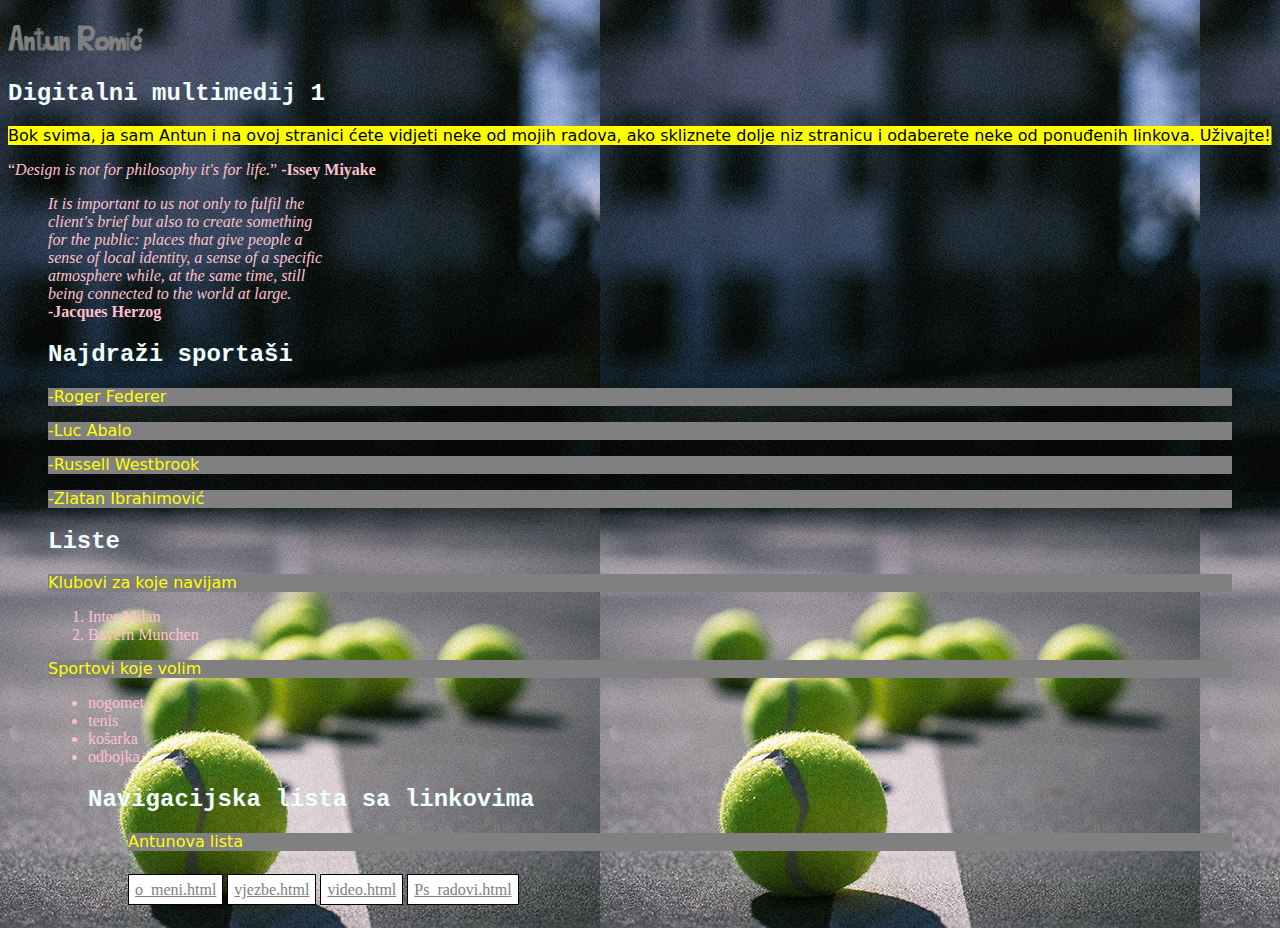
<file: index.html>
<!doctype html>
  <html>
  <head>
	  <style>
	  @font-face {
    font-family: "AntunRomic";
    src:url("AntunRomic.ttf");
	}
           </style>
  <meta charset="utf-8">
  <title>moj html dokument</title>
       <link rel="stylesheet" href="CSS.css"/>
  </head>
  <body>
      <h1>Antun Romić</h1>
	  <h2>Digitalni multimedij 1</h2>
	  <p class="paragraf_2"><mark>Bok svima, ja sam Antun i na ovoj stranici ćete vidjeti neke od mojih radova, ako skliznete dolje
	                              niz stranicu i odaberete neke od ponuđenih linkova. Uživajte!
								  </br><mark> 
	<div class="novi_blok">
	  
	  
	  
	  
	  </p>
	  <span style="color:pink;"><q><i>Design is not for philosophy it's for life.</i></q> <b>-Issey Miyake</b>
	  <blockquote>
	  <p style="color:gray"></p>
	      <i>It is important to us not only to fulfil the</br>
          client's brief but also to create something</br>		  
	      for the public: places that give people a</br>
		  sense of local identity, a sense of a specific</br>
		  atmosphere while, at the same time, still</br>
		  being connected to the world at large.</i></br>              <b>-Jacques Herzog</b></span>
		  
	  
	  
	  <h2>Najdraži sportaši</h2>
	  <p>-Roger Federer</p>
	  <p>-Luc Abalo</p>
	  <p>-Russell Westbrook</p>
	  <p>-Zlatan Ibrahimović</p>
	  
	  
	  
	  
	  
	  <div class="novi_blok">
	  <h2>Liste</h2>
	  <p>Klubovi za koje navijam</p>
	  <ol>
	  <li>Inter Milan</li>
	  <li>Bayern Munchen</li>
	  </ol>
	  <p>Sportovi koje volim</p>
	  <ul>
	     <li>nogomet</li>
	     <li>tenis</li>
		 <li>košarka</li>
		 <li>odbojka</li>
	  <h2>Navigacijska lista sa linkovima</h2>
	  <nav>
	      <ul>
	      <p>Antunova lista</p>
			  <li><a href="o_meni.html">o_meni.html</a></li>
			  <li><a href="vjezbe.html">vjezbe.html</a></li>
			  <li><a href="video.html">video.html</a></li>
			  <li><a href="Ps_radovi.html">Ps_radovi.html</a></li>
		  </ul>
	  </nav>  
			  
	  
	  
	  
  </body>
  </html>
</file>
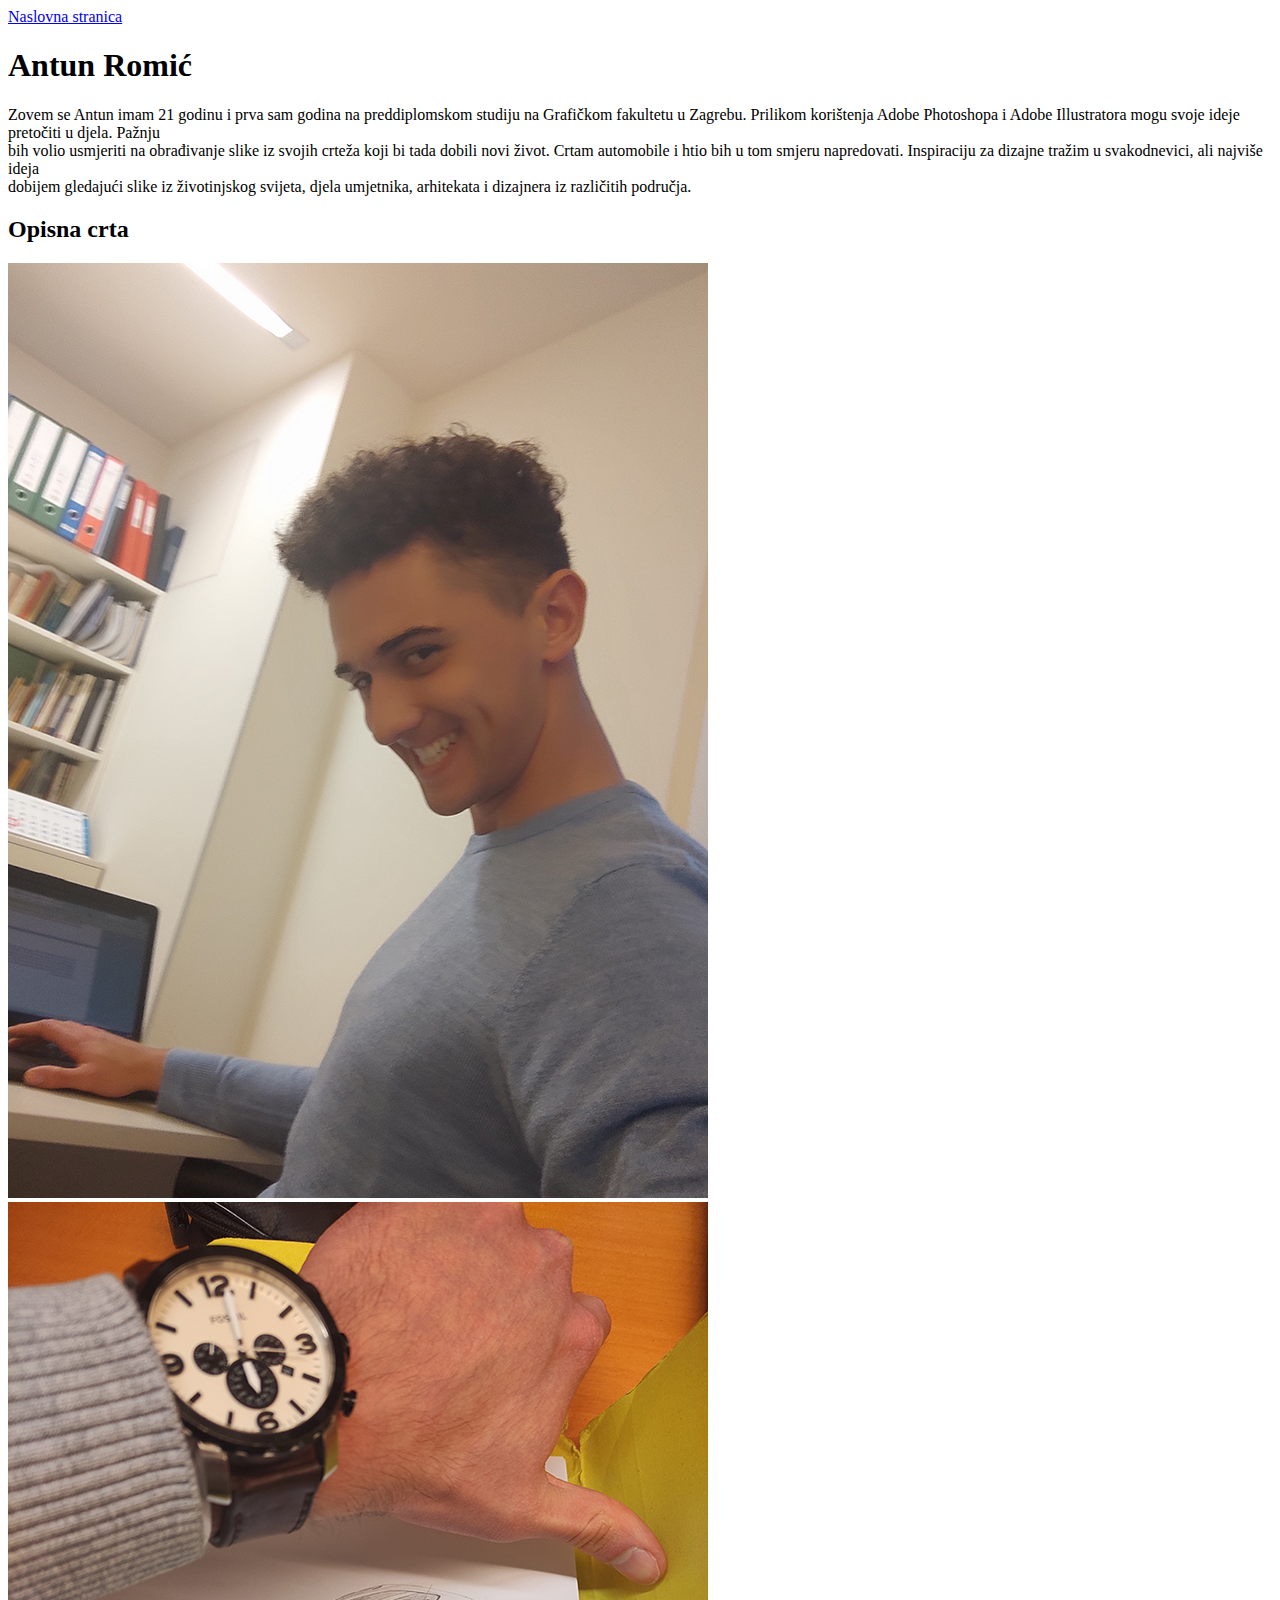
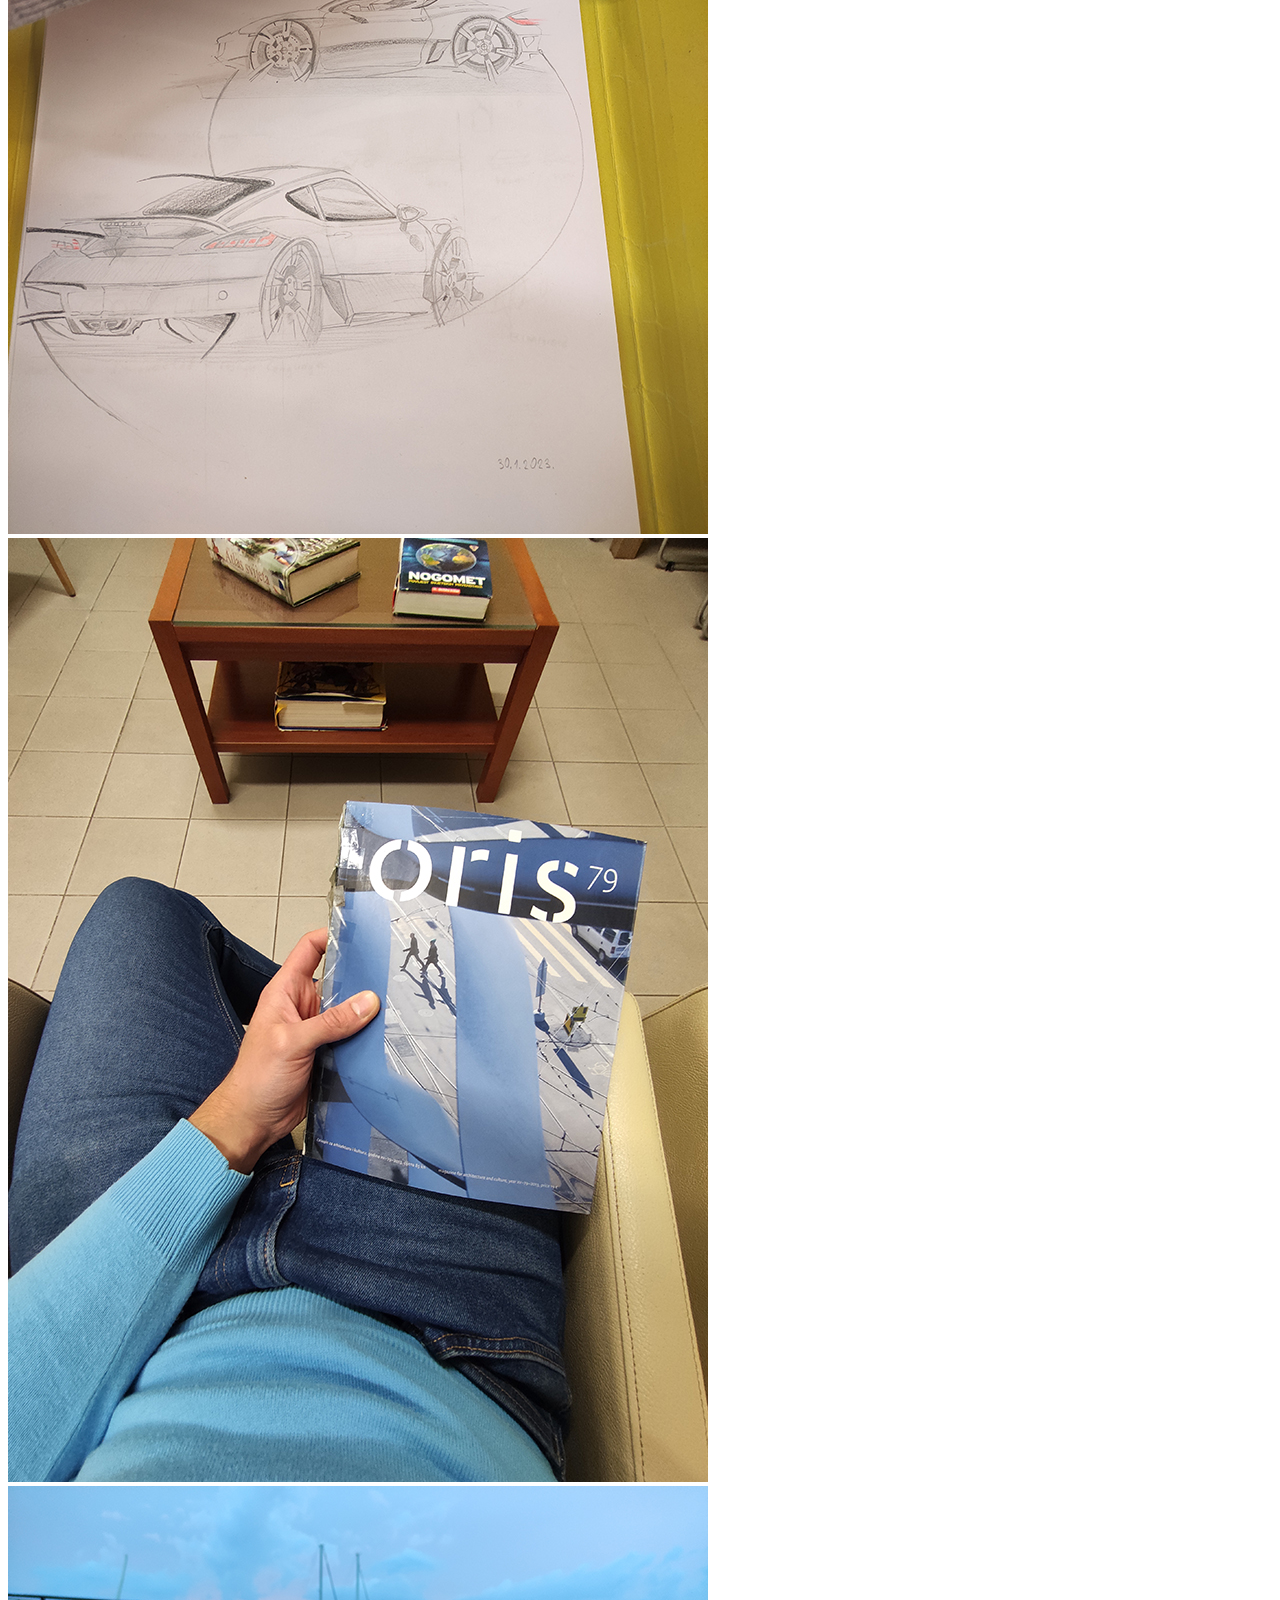
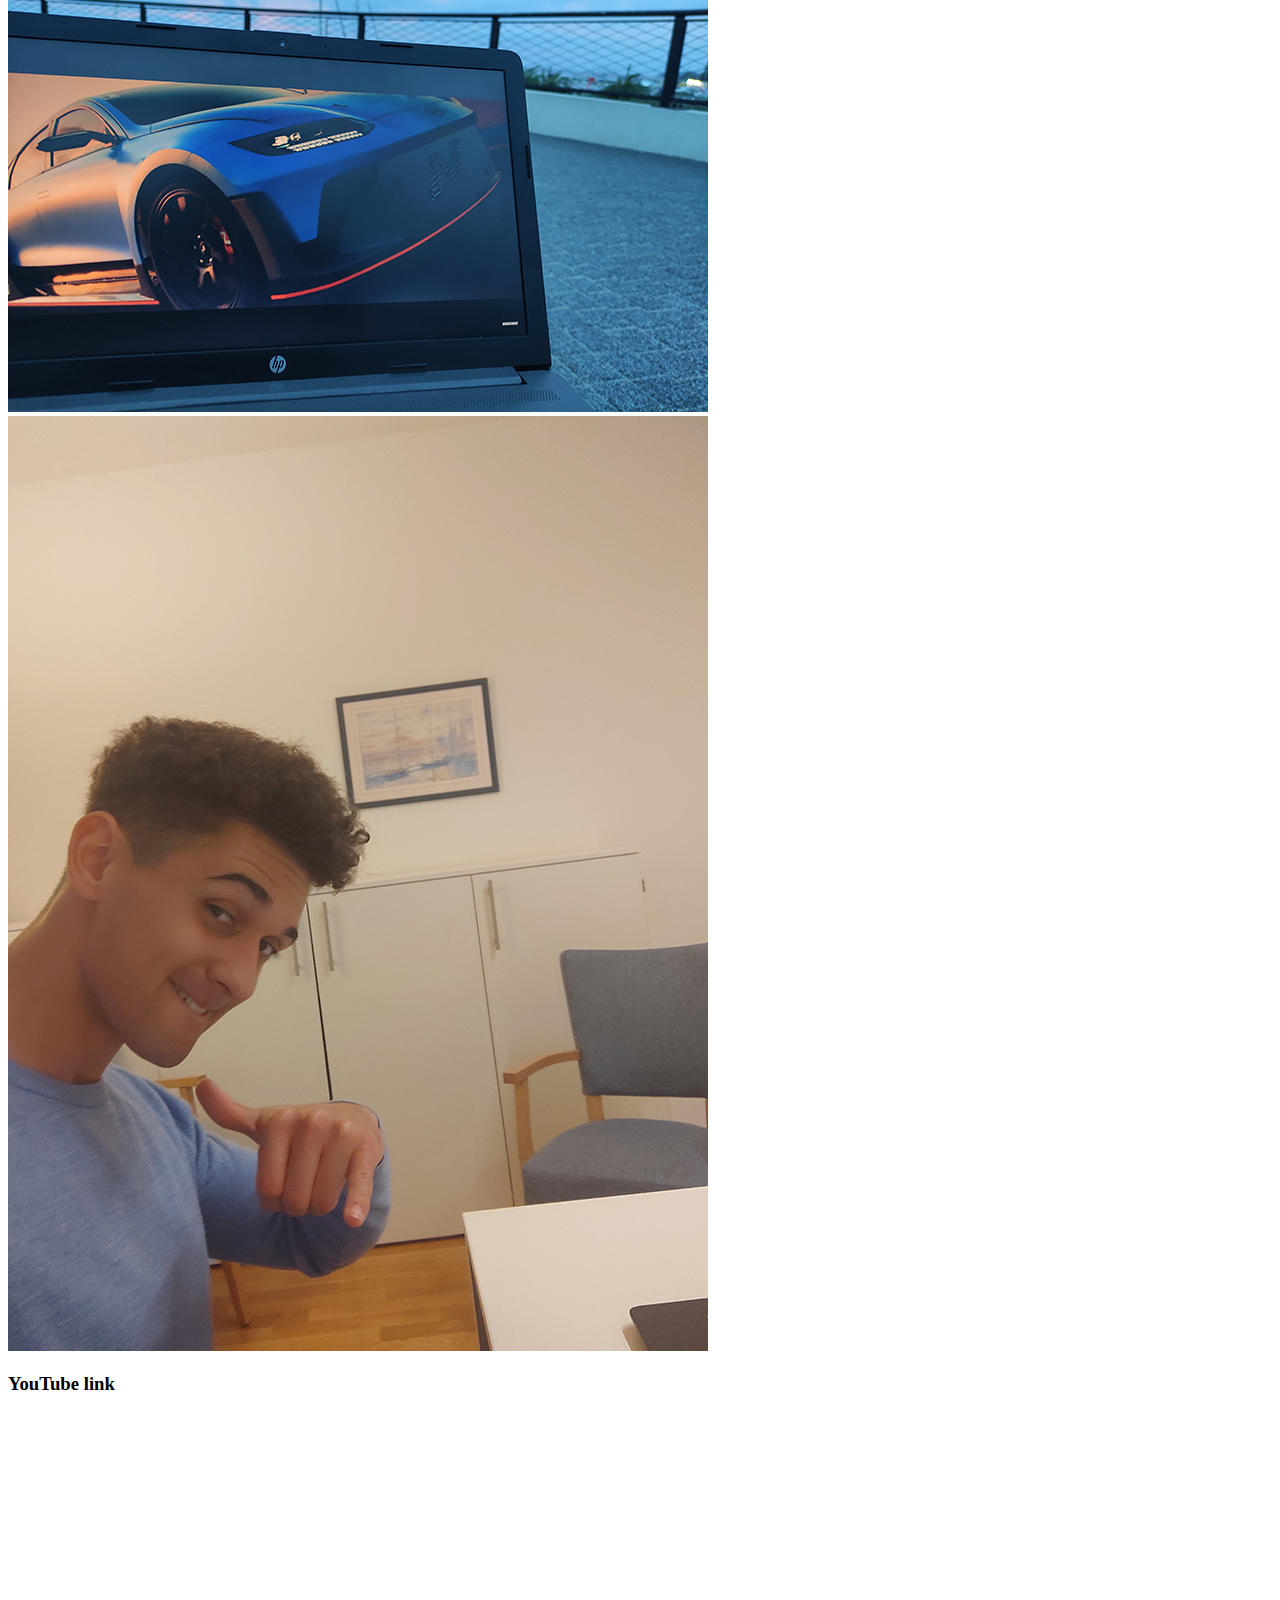
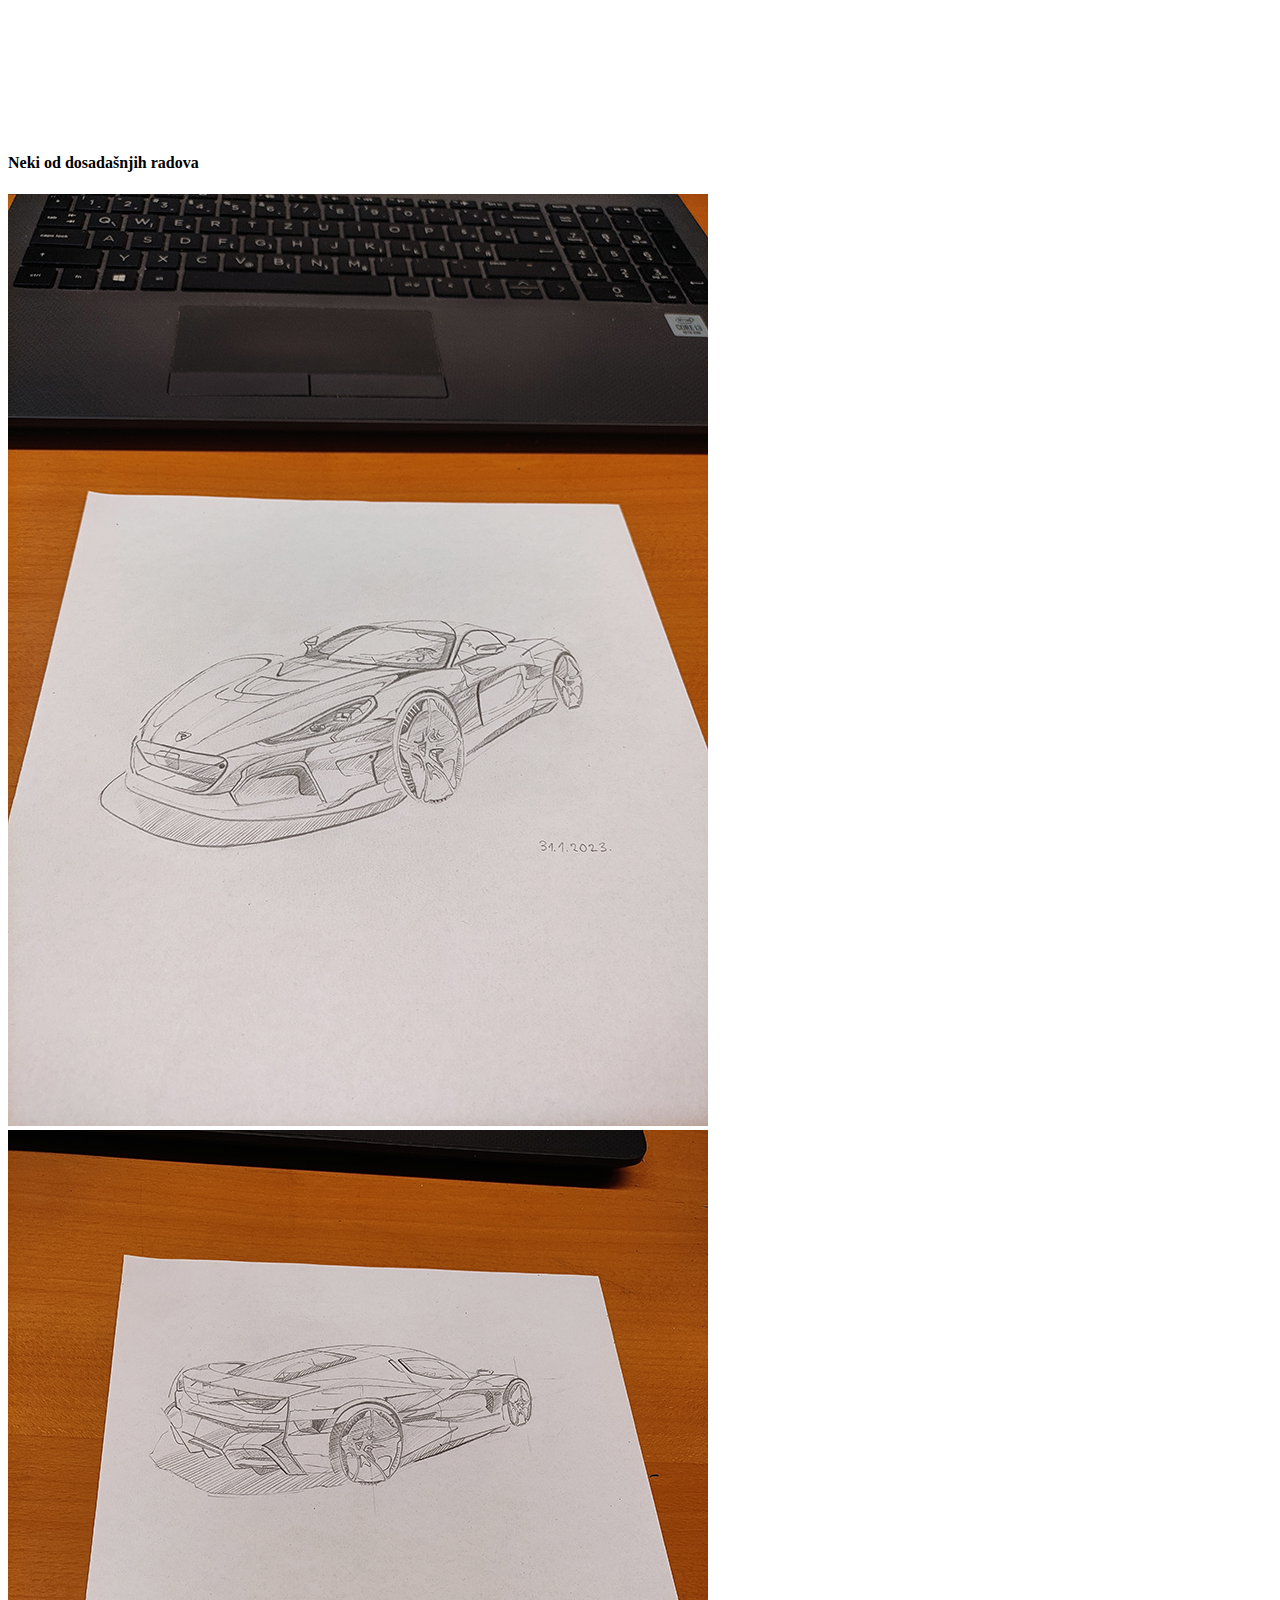
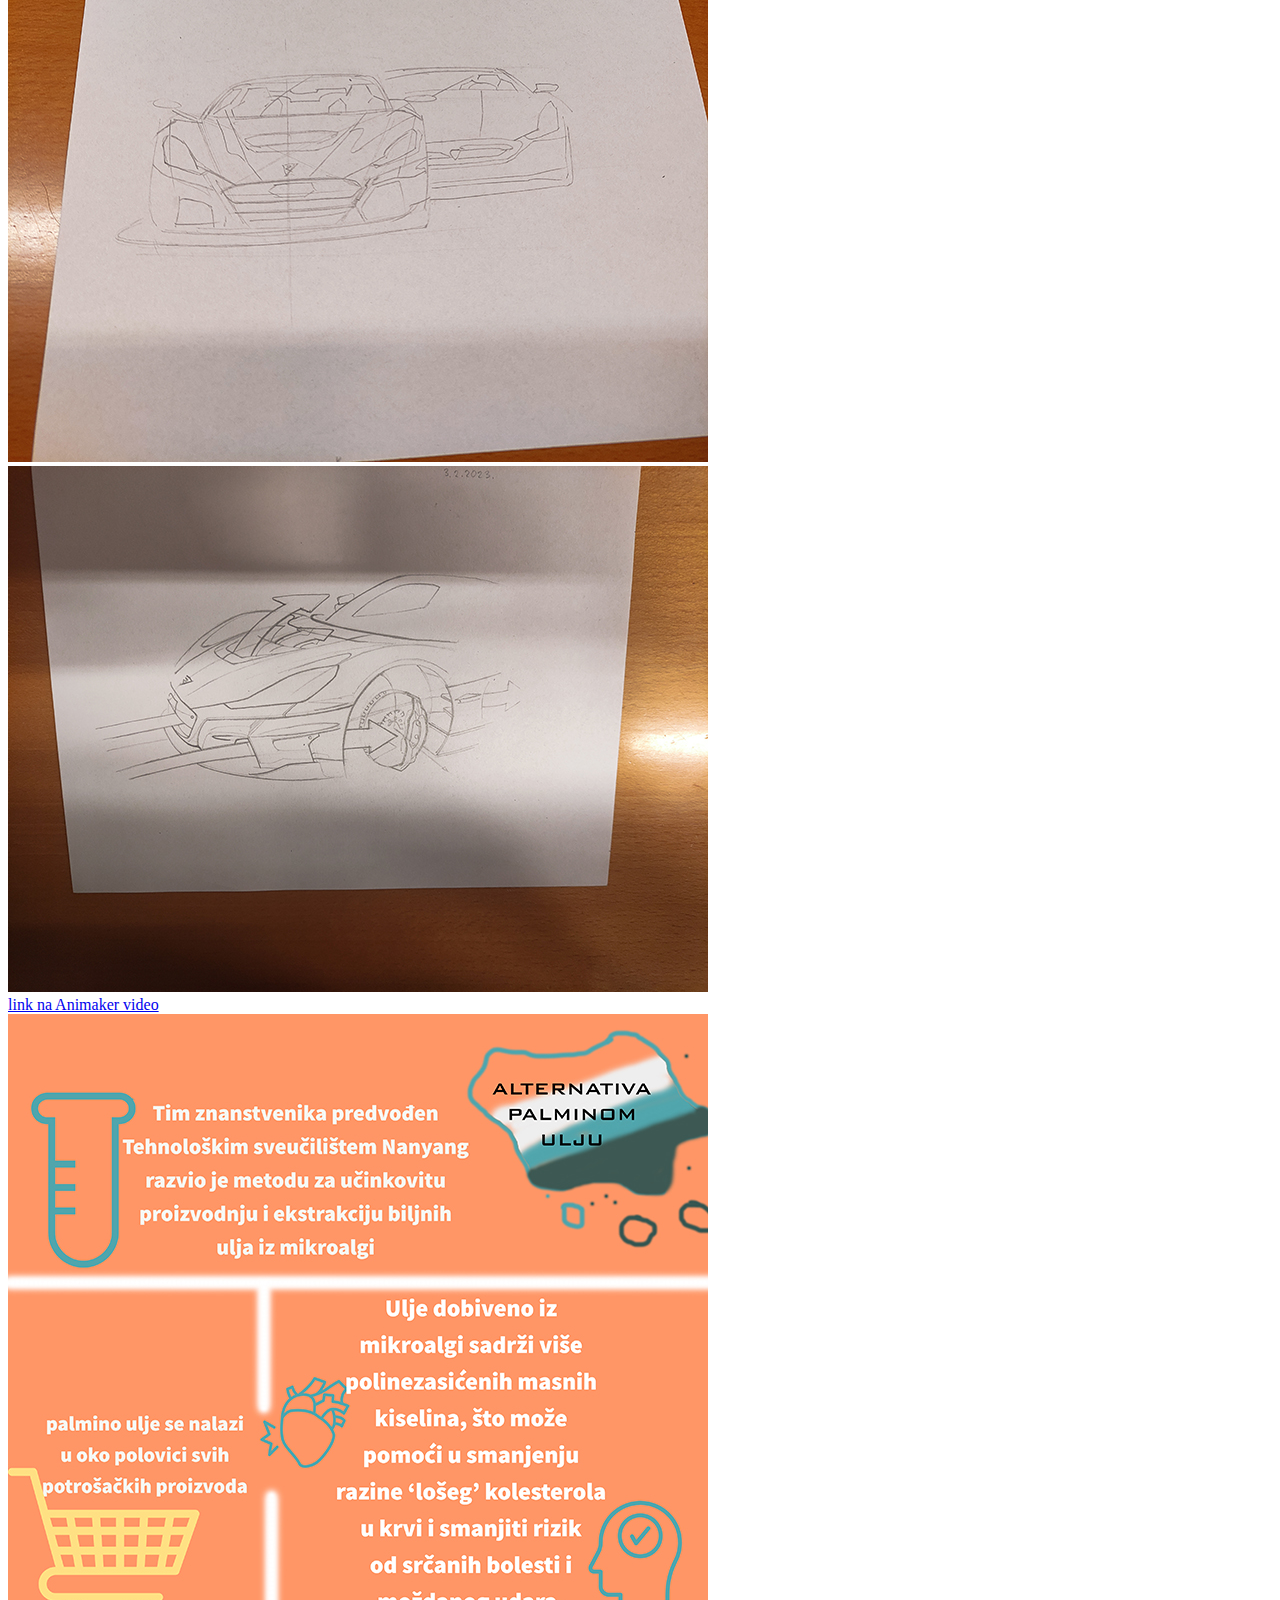
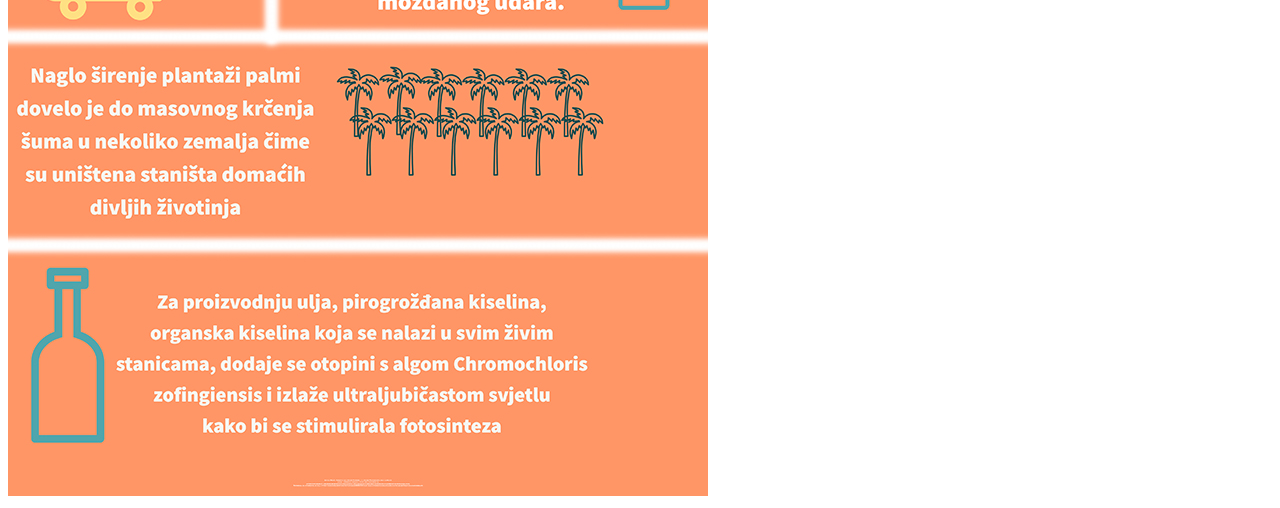
<file: o_meni.html>
<!doctype html>
  <html>
  <head>
  <meta charset="utf-8">
  <title>o_meni</title>
        
  </head>
  <body>
      <a href="index.html">Naslovna stranica</a>
      <h1>Antun Romić</h1>
	  
	  <p class="paragraf_2">Zovem se Antun imam 21 godinu i prva sam godina na preddiplomskom studiju na Grafičkom fakultetu u Zagrebu. Prilikom korištenja Adobe Photoshopa i Adobe Illustratora mogu svoje ideje pretočiti u djela. Pažnju </br>
							bih volio usmjeriti na obrađivanje slike iz svojih crteža koji bi tada dobili novi život. Crtam automobile i htio bih u tom smjeru napredovati. Inspiraciju za dizajne tražim u svakodnevici, ali najviše ideja </br>
							dobijem gledajući slike iz životinjskog svijeta, djela umjetnika, arhitekata i dizajnera iz različitih područja.</br>
							</p>
							
							
	  <h2>Opisna crta</h2>
	  <img src="slike/IMG_20221022_155643.jpg"/>
	  <img src="slike/IMG_20230130_180118.jpg"/>
	  <img src="slike/IMG_20221202_154128.jpg"/>
	  <img src="slike/IMG_20220908_192924.jpg"/>
	  <img src="slike/IMG_20221022_155602.jpg"/>
							
	 
	  <h3>YouTube link</h3>
	  <iframe width="560" height="315" src="https://www.youtube.com/embed/5uLOmHGHT08" 
	  title="YouTube video player" frameborder="0" allow="accelerometer; autoplay; clipboard-write; encrypted-media; gyroscope; picture-in-picture; web-share" allowfullscreen></iframe>


	  <h4>Neki od dosadašnjih radova</h4>
	  <img src="slike/1.jpg"/>
	  <img src="slike/2.jpg"/>
	  <img src="slike/3.jpg"/></br>
	  
	  <a href="https://app.animaker.com/video/AGFLPSREXV6MWYRZ"/>link na Animaker video</br>
	  <img src="slike/Romić_1. zadatak.jpg"/>
</file>
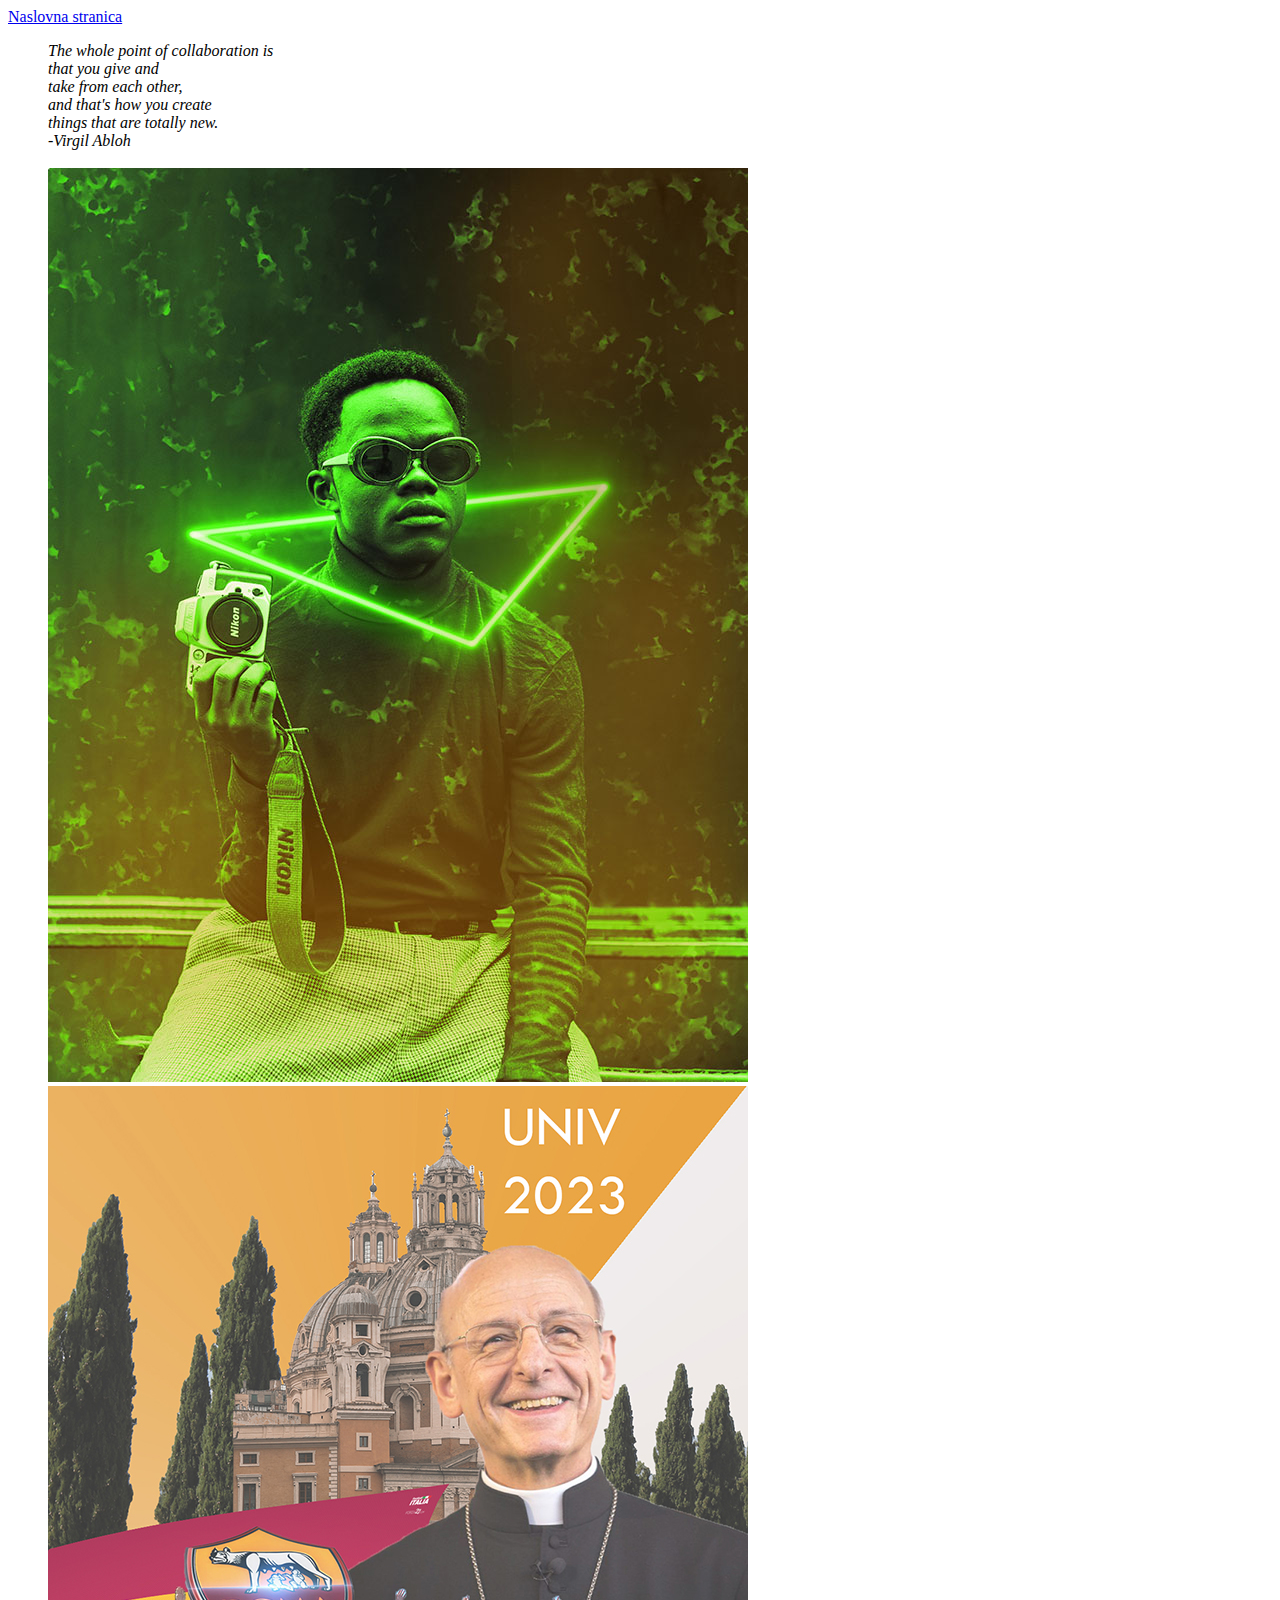
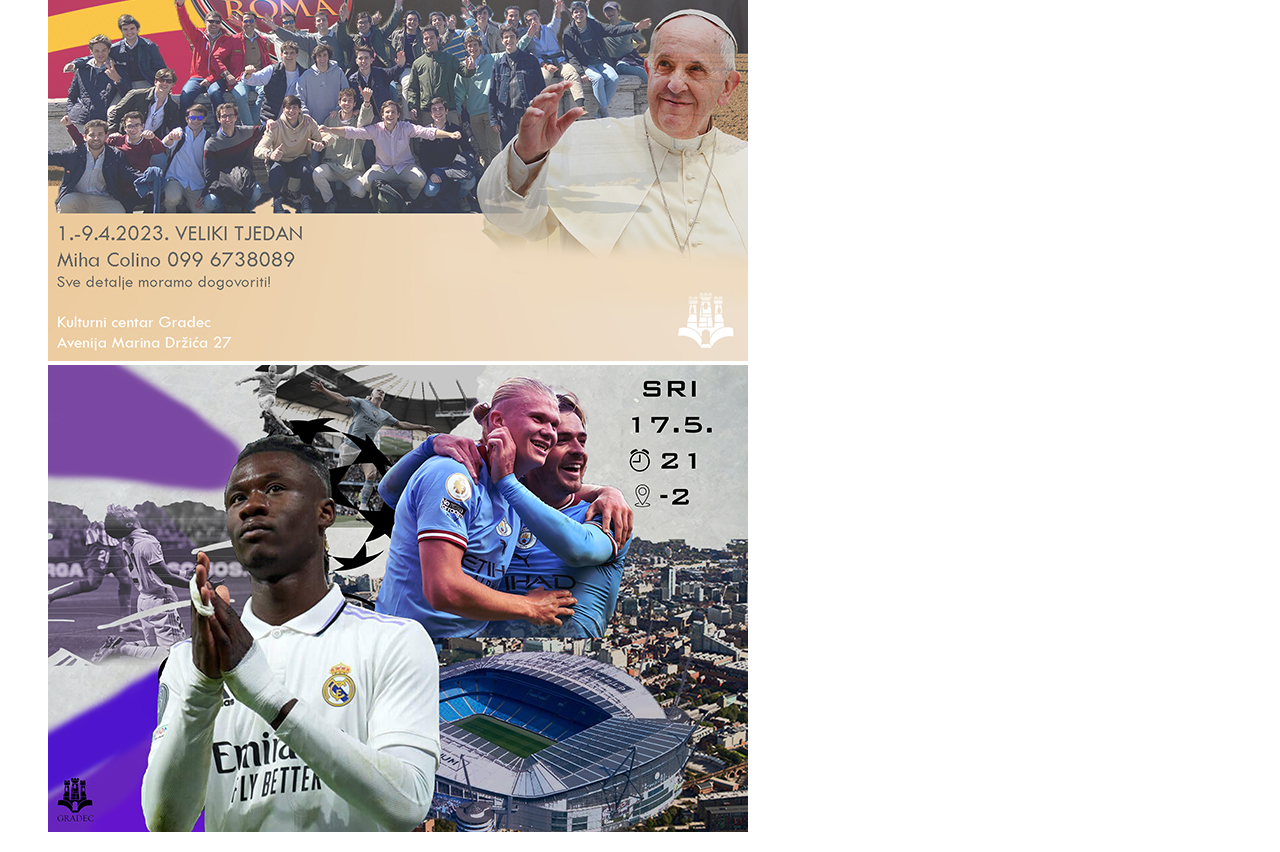
<file: Ps_radovi.html>
<!doctype html>
  <html>
  <head>
  <meta charset="utf-8">
  <title>Ps_radovi</title>
 
   <meta charset="utf-8">
  <title>Ps_radovi</title>
        
  </head>
  <body>
       <a href="index.html">Naslovna stranica</a></br>
	  
	  <blockquote>
	      <i>The whole point of collaboration is </br>
		  that you give and </br>
		  take from each other,</br>
		  and that's how you create</br>
		  things that are totally new.</br>
		  -Virgil Abloh</i></br>
		  
		  <div class="novi_blok"></br>
		  <img src="slike/neon light effect – kopija.jpg"/></br>
	      <img src="slike/UNIV 2023 modification – kopija.jpg"/></br>
	      <img src="slike/UCL 17.5.2023. – kopija.jpg"/></br>
		  
		  
	  
	  
	  
  </body>
  </html>
</file>
<file: CSS.css>
p {
	color: yellow;
	font-family: Segoe,"Segoe Ui", "DejaVu Sans", Trebuchet MS, "Verdana", sens-serif;
	font-size: 17 px;
	line-height: 18px;
	width: 600 px;
	background-color: gray;
	padding: 15 px;
}
h2 {
	font-family: Consolas,"Andale Mono", "Lucida Console", Lucida Sans Typewriter, "Monaco", Courier New, "monospace" ;
	color:azure; 
	
}
h1 {
	font-family: "AntunRomic";
	color:gray;
	
}

span {color:#000563;}
body{
     background-image: url("slike/pozadina.jpg");
}
.drugapozadina {
	background-color: aqua;
}
a:link {
	color:gray;
	background-color: white;
	padding: 6px;
	line-height: 45px;
	border:1px solid #000000;
	
}
a:hover {
	background-color: blue;
	
}
<head>
    <title>Navigacijska lista sa linkovima</title>
    <style>
        nav ul {
            list-style-type: none;
            margin: 0;
            padding: 0;
            overflow: hidden;
        }
        
        nav ul li {
            display: inline;
        }
        
        nav ul li a {
     
            color: gray;
			padding: 5px;
	        line-height: 40px;
	        border:1px solid #000000;
        }
        
        nav ul li a:hover {
            background-color: blue;
        }
    </style>
</head>
<body>
</file>
